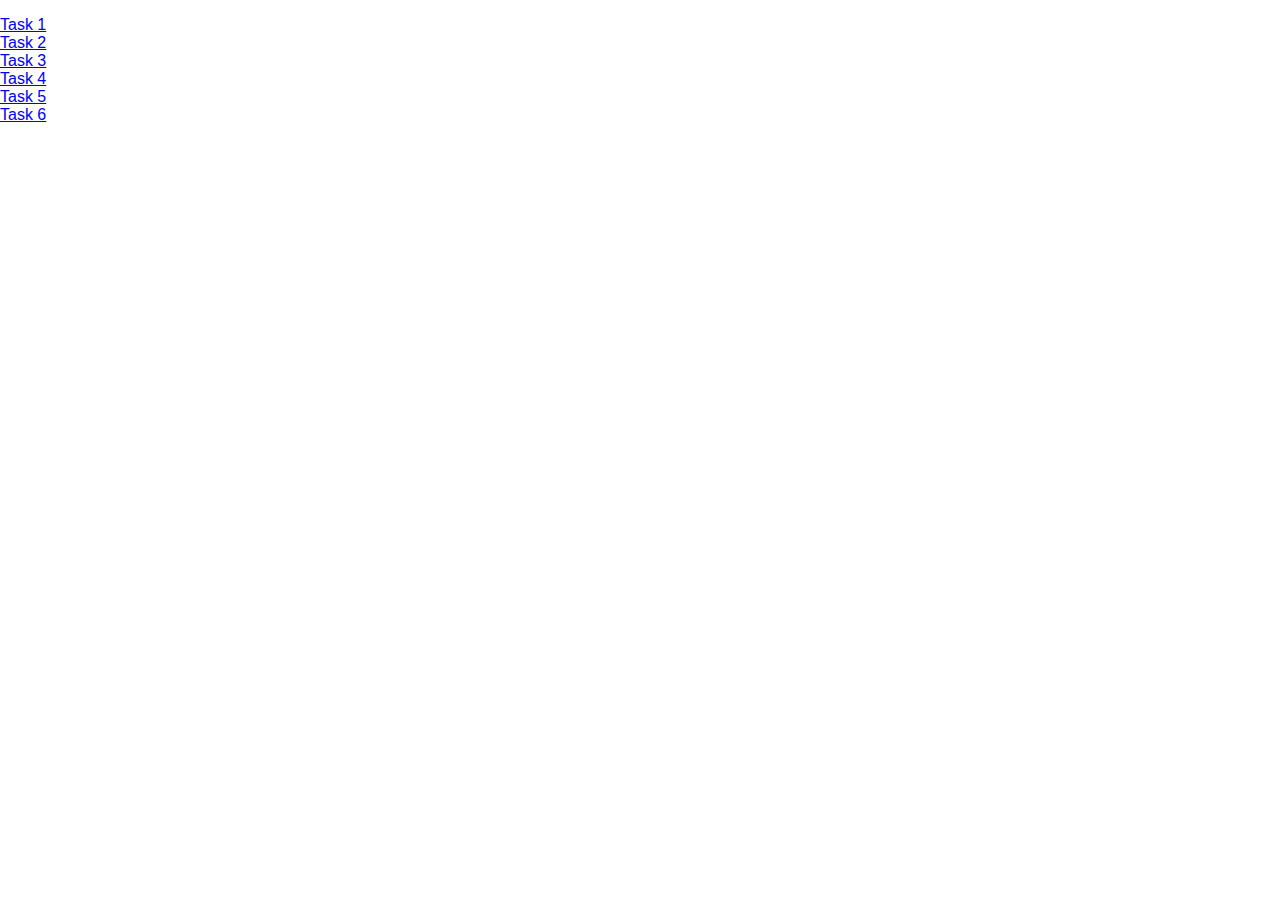
<file: index.html>
<!DOCTYPE html>
<html lang="en">
  <head>
    <meta charset="UTF-8" />
    <meta http-equiv="X-UA-Compatible" content="IE=edge" />
    <meta name="viewport" content="width=device-width, initial-scale=1.0" />
    <title>Homework 7</title>
    <link rel="stylesheet" href="css/common.css" />
  </head>
  <body>
    <ul>
      <li><a href="task-1.html">Task 1</a></li>
      <li><a href="task-2.html">Task 2</a></li>
      <li><a href="task-3.html">Task 3</a></li>
      <li><a href="task-4.html">Task 4</a></li>
      <li><a href="task-5.html">Task 5</a></li>
      <li><a href="task-6.html">Task 6</a></li>
    </ul>
  </body>
</html>
</file>
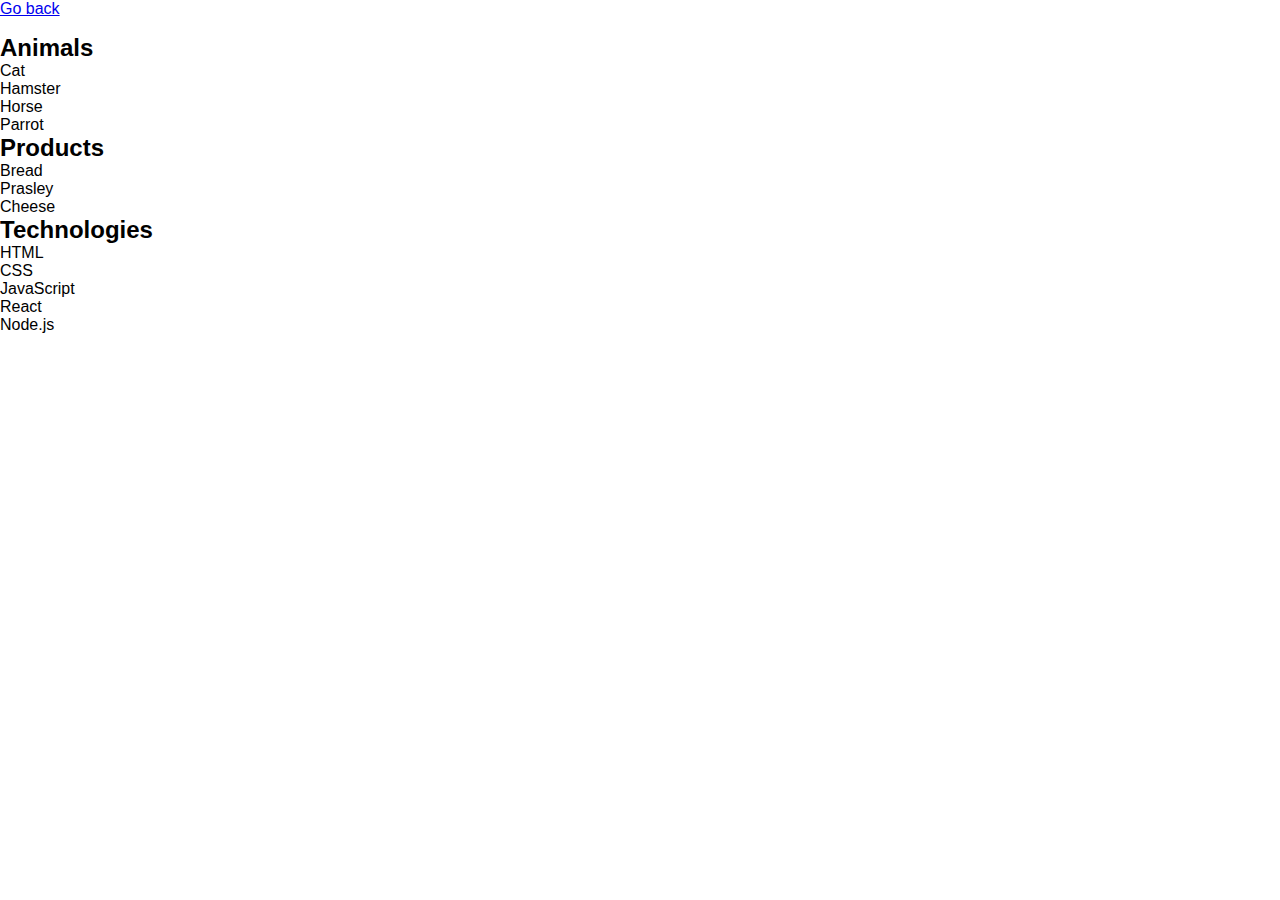
<file: task-1.html>
<!DOCTYPE html>
<html lang="en">
  <head>
    <meta charset="UTF-8" />
    <meta http-equiv="X-UA-Compatible" content="IE=edge" />
    <meta name="viewport" content="width=device-width, initial-scale=1.0" />
    <title>Task 1</title>
    <link rel="stylesheet" href="css/common.css" />
  </head>
  <body>
    <p><a href="index.html">Go back</a></p>

    <ul id="categories">
      <li class="item">
        <h2>Animals</h2>

        <ul>
          <li>Cat</li>
          <li>Hamster</li>
          <li>Horse</li>
          <li>Parrot</li>
        </ul>
      </li>
      <li class="item">
        <h2>Products</h2>

        <ul>
          <li>Bread</li>
          <li>Prasley</li>
          <li>Cheese</li>
        </ul>
      </li>
      <li class="item">
        <h2>Technologies</h2>

        <ul>
          <li>HTML</li>
          <li>CSS</li>
          <li>JavaScript</li>
          <li>React</li>
          <li>Node.js</li>
        </ul>
      </li>
    </ul>

    <script src="./js/task-1.js" type="module"></script>
  </body>
</html>
</file>
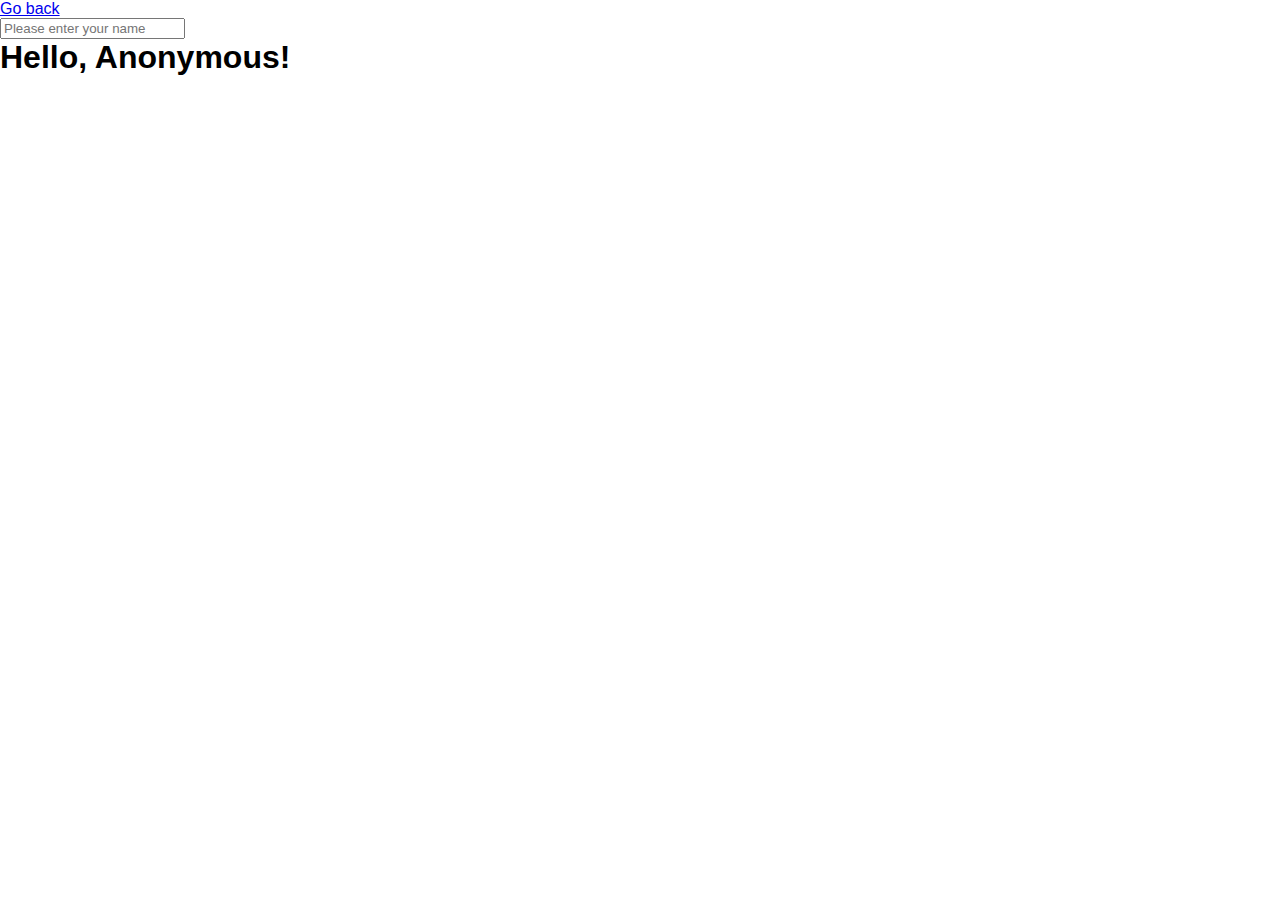
<file: task-3.html>
<!DOCTYPE html>
<html lang="en">
  <head>
    <meta charset="UTF-8" />
    <meta http-equiv="X-UA-Compatible" content="IE=edge" />
    <meta name="viewport" content="width=device-width, initial-scale=1.0" />
    <title>Task 3</title>
    <link rel="stylesheet" href="css/common.css" />
  </head>
  <body>
    <p><a href="index.html">Go back</a></p>

    <input type="text" id="name-input" placeholder="Please enter your name" />
    <h1>Hello, <span id="name-output">Anonymous</span>!</h1>

    <script src="./js/task-3.js" type="module"></script>
  </body>
</html>
</file>
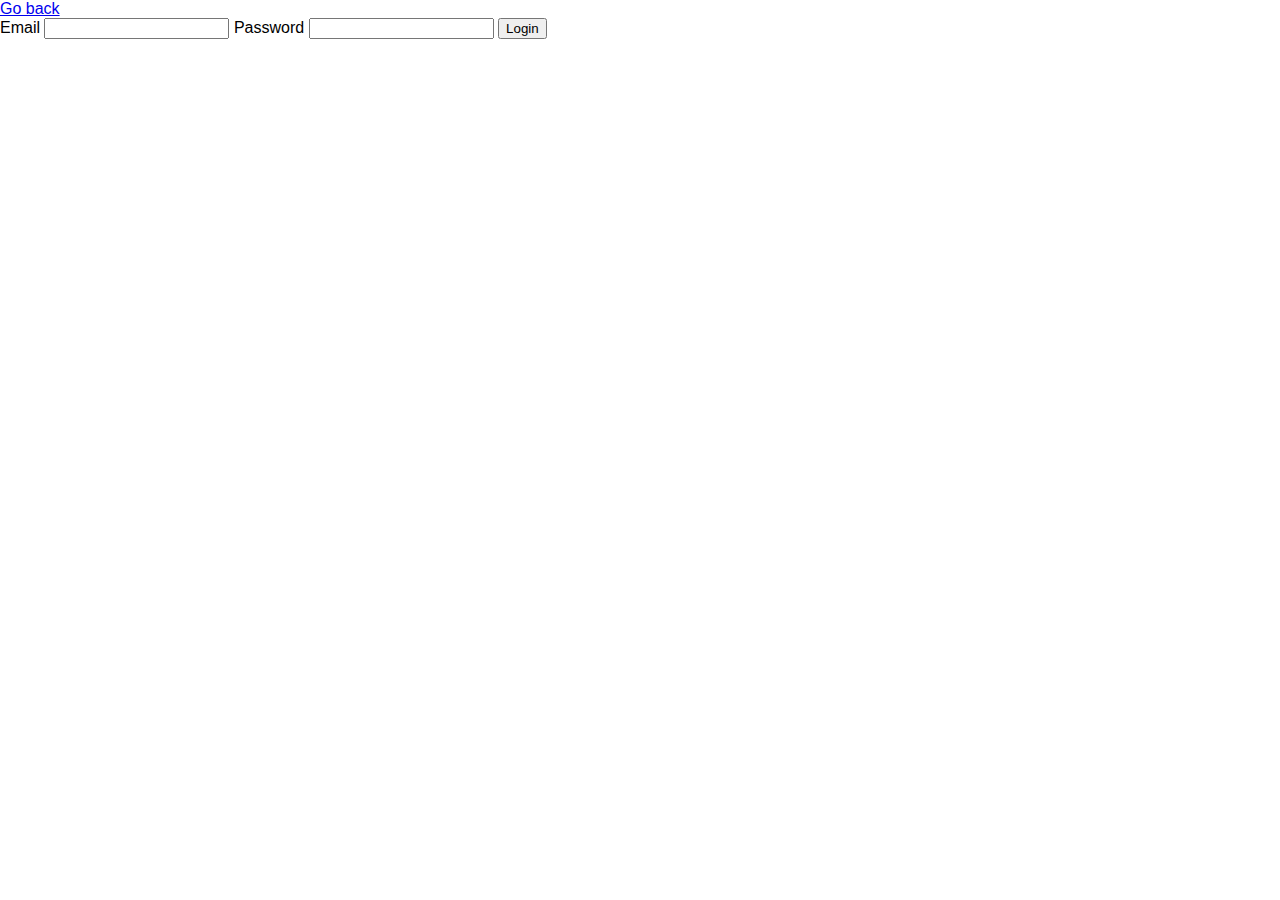
<file: task-4.html>
<!DOCTYPE html>
<html lang="en">
  <head>
    <meta charset="UTF-8" />
    <meta http-equiv="X-UA-Compatible" content="IE=edge" />
    <meta name="viewport" content="width=device-width, initial-scale=1.0" />
    <title>Task 4</title>
    <link rel="stylesheet" href="css/common.css" />
  </head>
  <body>
    <p><a href="index.html">Go back</a></p>

    <form class="login-form">
      <label>
        Email
        <input type="email" name="email" />
      </label>
      <label>
        Password
        <input type="password" name="password" />
      </label>
      <button type="submit">Login</button>
    </form>

    <script src="./js/task-4.js" type="module"></script>
  </body>
</html>
</file>
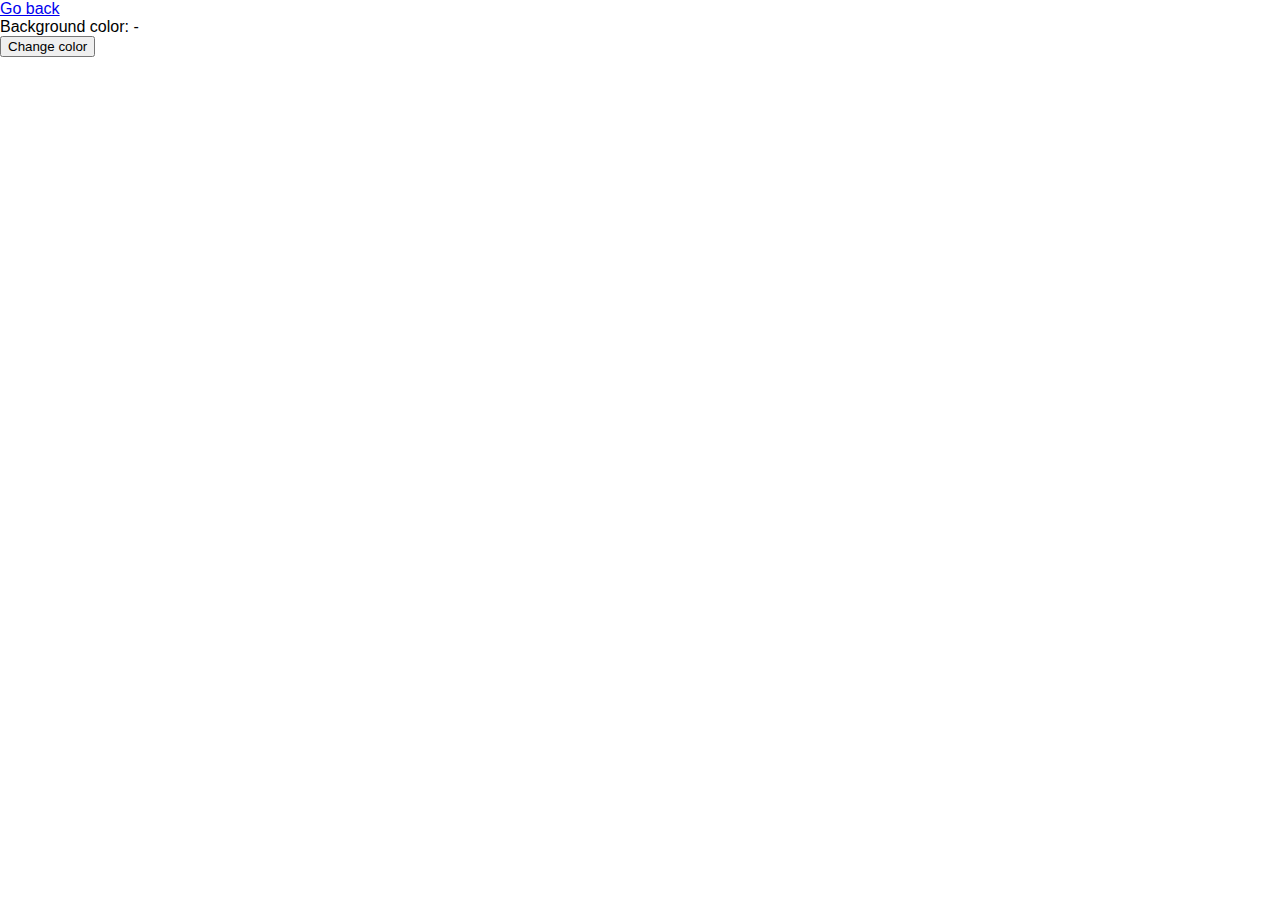
<file: task-5.html>
<!DOCTYPE html>
<html lang="en">
  <head>
    <meta charset="UTF-8" />
    <meta http-equiv="X-UA-Compatible" content="IE=edge" />
    <meta name="viewport" content="width=device-width, initial-scale=1.0" />
    <title>Task 5</title>
    <link rel="stylesheet" href="css/common.css" />
  </head>
  <body>
    <p><a href="index.html">Go back</a></p>

    <div class="widget">
      <p>Background color: <span class="color">-</span></p>
      <button type="button" class="change-color">Change color</button>
    </div>

    <script src="./js/task-5.js" type="module"></script>
  </body>
</html>
</file>
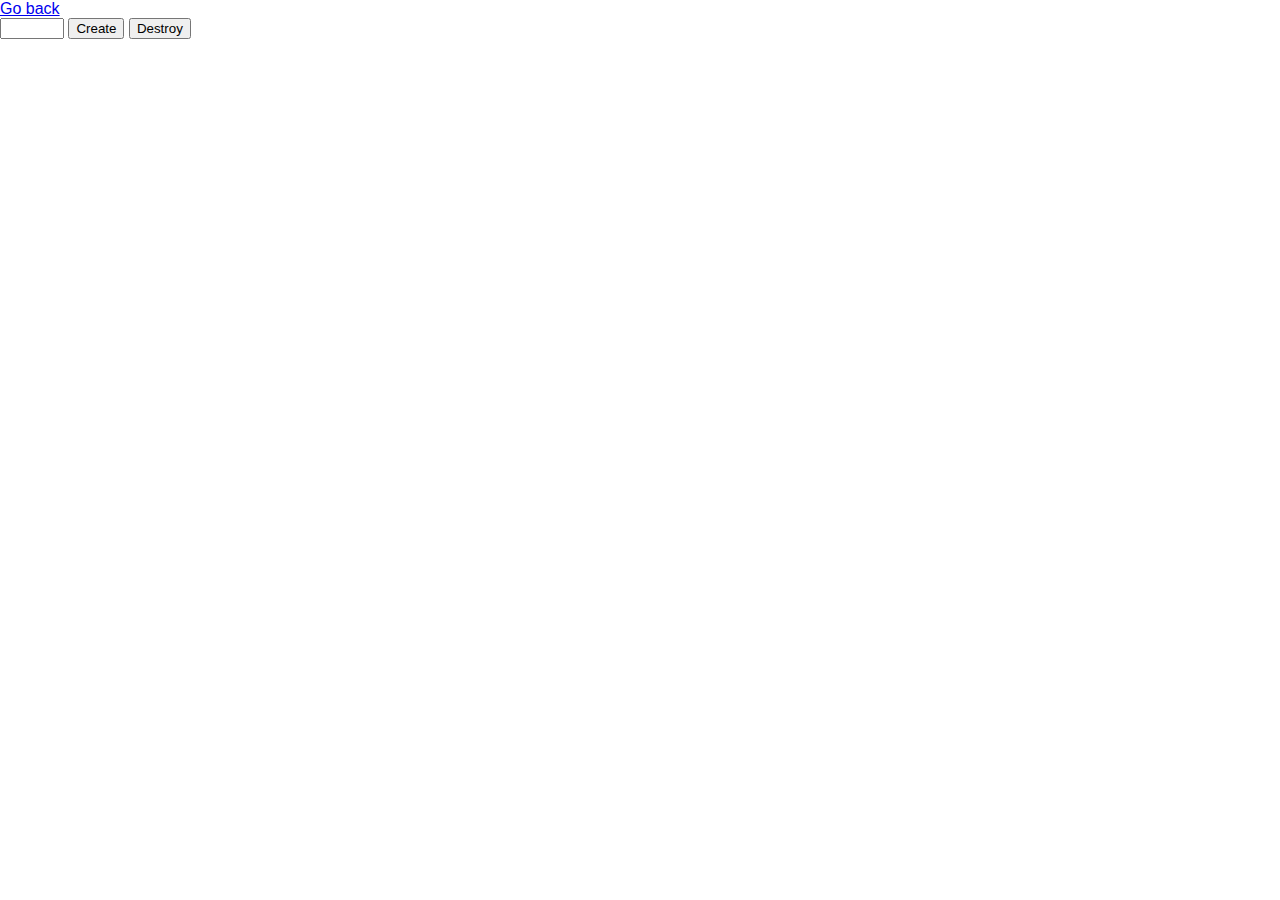
<file: task-6.html>
<!DOCTYPE html>
<html lang="en">
  <head>
    <meta charset="UTF-8" />
    <meta http-equiv="X-UA-Compatible" content="IE=edge" />
    <meta name="viewport" content="width=device-width, initial-scale=1.0" />
    <title>Task 6</title>
    <link rel="stylesheet" href="css/common.css" />
  </head>
  <body>
    <p><a href="index.html">Go back</a></p>

    <div id="controls">
      <input type="number" min="1" max="100" step="1" />
      <button type="button" data-create>Create</button>
      <button type="button" data-destroy>Destroy</button>
    </div>

    <div id="boxes"></div>

    <script src="./js/task-6.js" type="module"></script>
  </body>
</html>
</file>
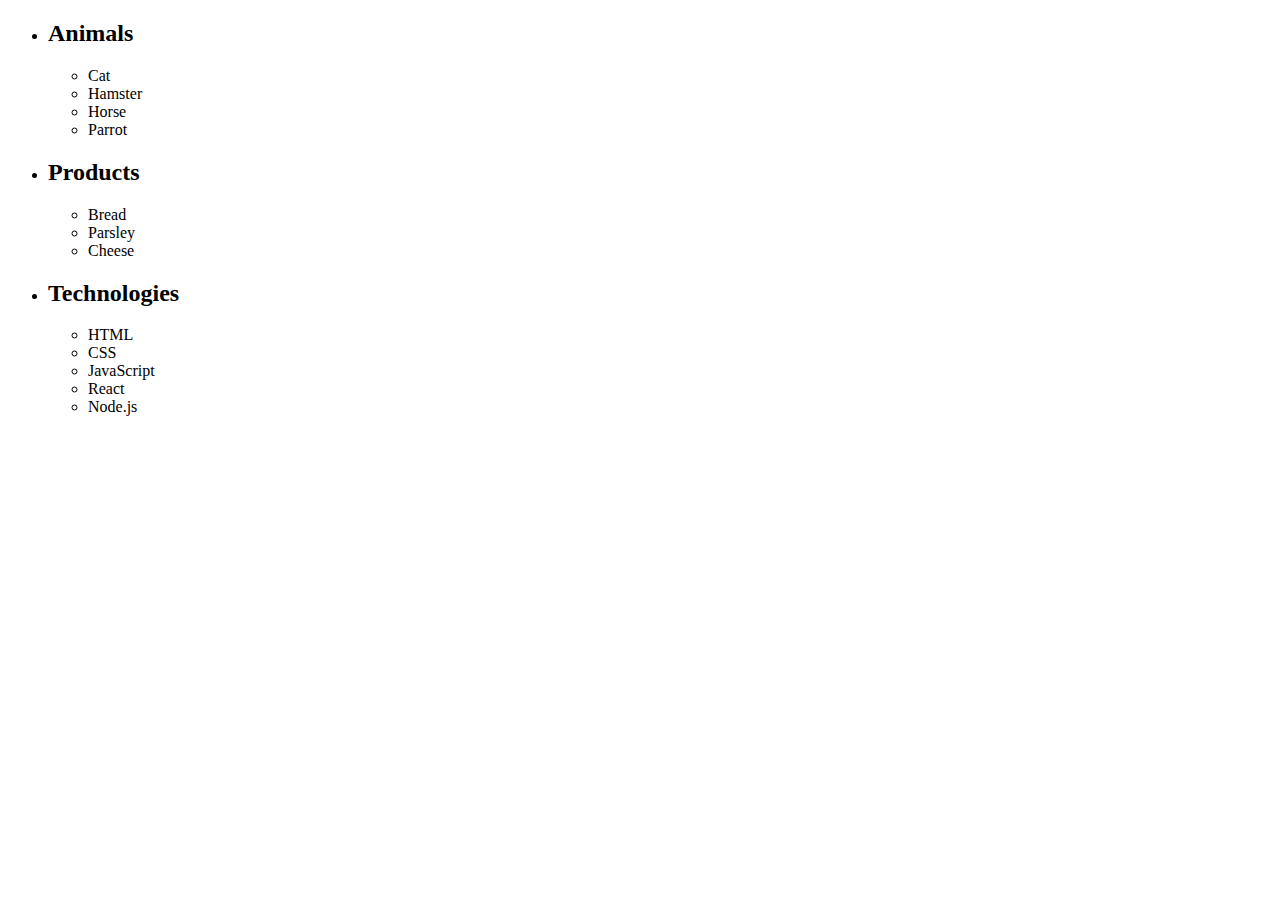
<file: html/task-1.html>
<!DOCTYPE html>
<html lang="en">
  <head>
    <meta charset="UTF-8" />
    <meta name="viewport" content="width=device-width, initial-scale=1.0" />
    <title>Document</title>
  </head>
  <body>
    <ul id="categories">
      <li class="item">
        <h2>Animals</h2>
        <ul>
          <li>Cat</li>
          <li>Hamster</li>
          <li>Horse</li>
          <li>Parrot</li>
        </ul>
      </li>
      <li class="item">
        <h2>Products</h2>
        <ul>
          <li>Bread</li>
          <li>Parsley</li>
          <li>Cheese</li>
        </ul>
      </li>
      <li class="item">
        <h2>Technologies</h2>
        <ul>
          <li>HTML</li>
          <li>CSS</li>
          <li>JavaScript</li>
          <li>React</li>
          <li>Node.js</li>
        </ul>
      </li>
    </ul>
    <script src="/js/task-1.js"></script>
  </body>
</html>
</file>
<file: css/common.css>
* {
  box-sizing: border-box;
  max-width: auto;
}

p,
h1,
h2,
h3,
h4,
h5,
h6 {
  margin-top: 0;
  margin-bottom: 0;
}

body {
  font-family: "Montserrat", sans-serif;
  max-width: 1440px;
  margin: 0 auto;
  display: block;
}

ul {
  list-style: none;
  padding: 0;
}
.gallery {
  display: flex;
  flex-wrap: wrap;
  gap: 24px;
  margin-top: 24px;
  margin-left: 16px;
}
img {
  height: 300px;
  width: 360px;
}
/* ul {
  list-style: none;
}
.img-list {
  display: flex;
  flex-direction: column;
} */
</file>
